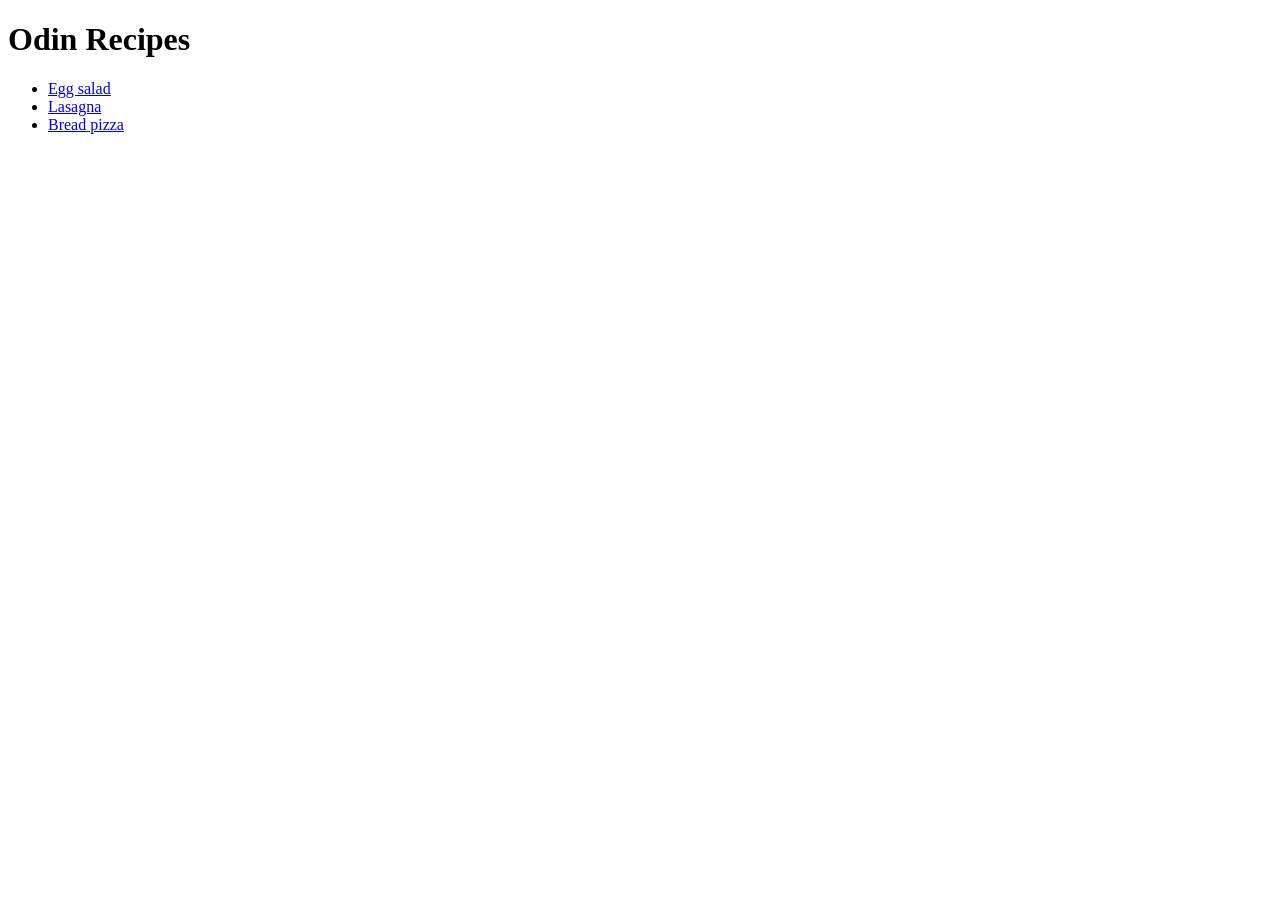
<file: index.html>
<!DOCTYPE html>
<html>
  <head>
    <meta charset="UTF-8">
    <meta name="viewport" content="width=device-width, initial-scale=1.0">
    <title>Odin Recipes</title>
  </head>
  <body>
    <h1>Odin Recipes</h1>
    <ul>
      <li><a href="recipes/egg-salad.html">Egg salad</a></li>
      <li><a href="recipes/lasagna.html">Lasagna</a></li>
      <li><a href="recipes/bread-pizza.html">Bread pizza</a></li>
    </ul>    
  </body>
</html>
</file>
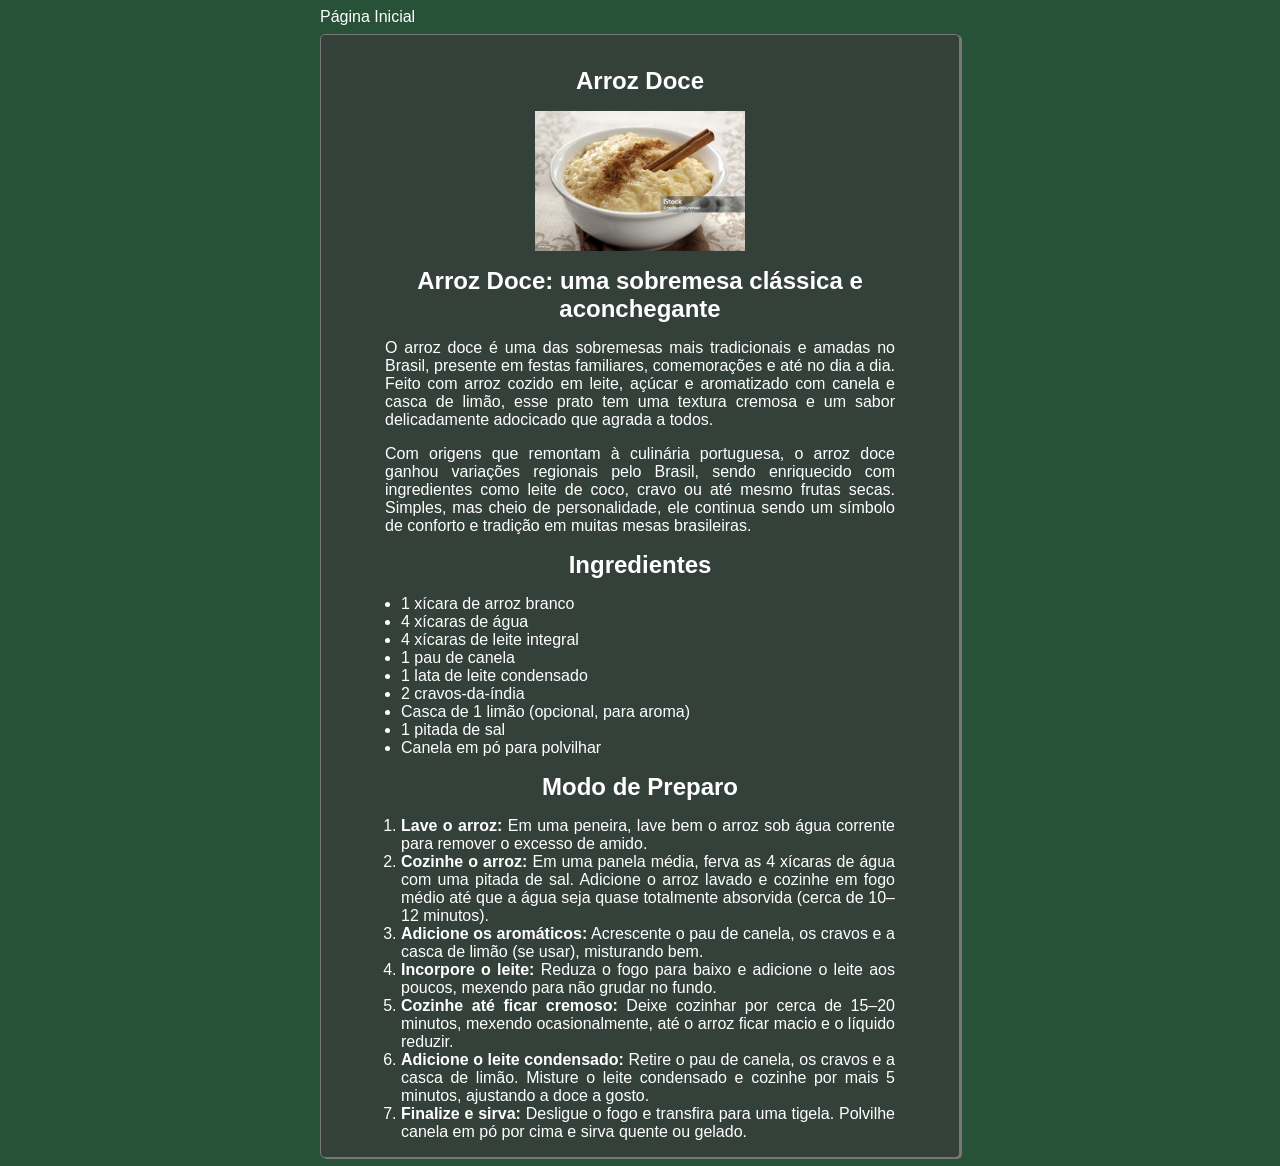
<file: recipes/arroz-doce.html>
<!DOCTYPE html>
<html lang="pt-BR">
  <head>
    <meta charset="UTF-8">
    <meta name="viewport" content="width=device-width, initial-scale=1.0">
    <link rel="stylesheet" href="../style.css">
    <title>Receita de Arroz Doce</title>
  </head>
  <body>

    <header>
      <nav>
        <a href="../index.html">Página Inicial</a>
      </nav>
    </header>

    <main>
      <article>
        <header>
          <h1>Arroz Doce</h1>
          <figure>
            <img src="../img/arroz-doce.jpg" alt="um pote de arroz doce" width="210">
          </figure>
        </header>

        <section>
          <h2>Arroz Doce: uma sobremesa clássica e aconchegante</h2>

          <p>O arroz doce é uma das sobremesas mais tradicionais e amadas no Brasil, presente em festas familiares, comemorações e até no dia a dia. Feito com arroz cozido em leite, açúcar e aromatizado com canela e casca de limão, esse prato tem uma textura cremosa e um sabor delicadamente adocicado que agrada a todos.</p>
          <p>Com origens que remontam à culinária portuguesa, o arroz doce ganhou variações regionais pelo Brasil, sendo enriquecido com ingredientes como leite de coco, cravo ou até mesmo frutas secas. Simples, mas cheio de personalidade, ele continua sendo um símbolo de conforto e tradição em muitas mesas brasileiras.</p>
        </section>

        <section>
          <h2>Ingredientes</h2>

          <ul>
            <li>1 xícara de arroz branco</li>
            <li>4 xícaras de água</li>
            <li>4 xícaras de leite integral</li>
            <li>1 pau de canela</li>
            <li>1 lata de leite condensado</li>
            <li>2 cravos-da-índia</li>
            <li>Casca de 1 limão (opcional, para aroma)</li>
            <li>1 pitada de sal</li>
            <li>Canela em pó para polvilhar</li>
          </ul>
        </section>

        <section>
          <h2>Modo de Preparo</h2>

          <ol>
            <li><strong>Lave o arroz:</strong> Em uma peneira, lave bem o arroz sob água corrente para remover o excesso de amido.</li>
            <li><strong>Cozinhe o arroz:</strong> Em uma panela média, ferva as 4 xícaras de água com uma pitada de sal. Adicione o arroz lavado e cozinhe em fogo médio até que a água seja quase totalmente absorvida (cerca de 10–12 minutos).</li>
            <li><strong>Adicione os aromáticos:</strong> Acrescente o pau de canela, os cravos e a casca de limão (se usar), misturando bem.</li>
            <li><strong>Incorpore o leite:</strong> Reduza o fogo para baixo e adicione o leite aos poucos, mexendo para não grudar no fundo.</li>
            <li><strong>Cozinhe até ficar cremoso:</strong> Deixe cozinhar por cerca de 15–20 minutos, mexendo ocasionalmente, até o arroz ficar macio e o líquido reduzir.</li>
            <li><strong>Adicione o leite condensado:</strong> Retire o pau de canela, os cravos e a casca de limão. Misture o leite condensado e cozinhe por mais 5 minutos, ajustando a doce a gosto.</li>
            <li><strong>Finalize e sirva:</strong> Desligue o fogo e transfira para uma tigela. Polvilhe canela em pó por cima e sirva quente ou gelado.</li>
          </ol>
        </section>
      </article>
    </main>
  </body>
</html>
</file>
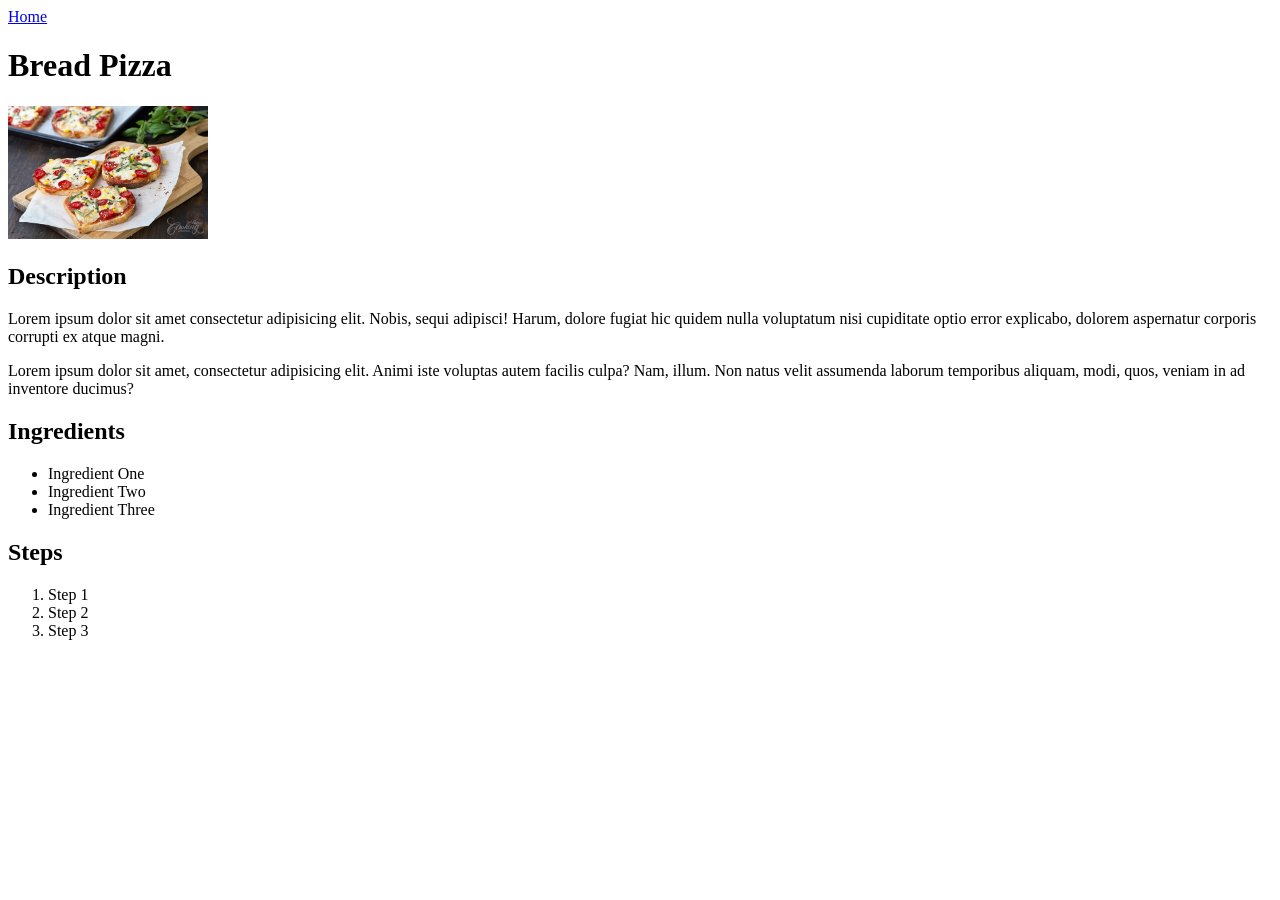
<file: recipes/bread-pizza.html>
<!DOCTYPE html>
<html>
  <head>
    <meta charset="UTF-8">
    <meta name="viewport" content="width=device-width, initial-scale=1.0">
    <title>Bread Pizza Recipe</title>
  </head>
  <body>
    <a href="../index.html">Home</a>
    <h1>Bread Pizza</h1>
    <img src="img/bread-pizza.jpg" alt="a delicious bread pizza" width="200">

    <h2>Description</h2>
    <p>Lorem ipsum dolor sit amet consectetur adipisicing elit. Nobis, sequi adipisci! Harum, dolore fugiat hic quidem nulla voluptatum nisi cupiditate optio error explicabo, dolorem aspernatur corporis corrupti ex atque magni.</p>
    <p>Lorem ipsum dolor sit amet, consectetur adipisicing elit. Animi iste voluptas autem facilis culpa? Nam, illum. Non natus velit assumenda laborum temporibus aliquam, modi, quos, veniam in ad inventore ducimus?</p>

    <h2>Ingredients</h2>
    <ul>
      <li>Ingredient One</li>
      <li>Ingredient Two</li>
      <li>Ingredient Three</li>
    </ul>

    <h2>Steps</h2>
    <ol>
      <li>Step 1</li>
      <li>Step 2</li>
      <li>Step 3</li>
    </ol>
  </body>
</html>
</file>
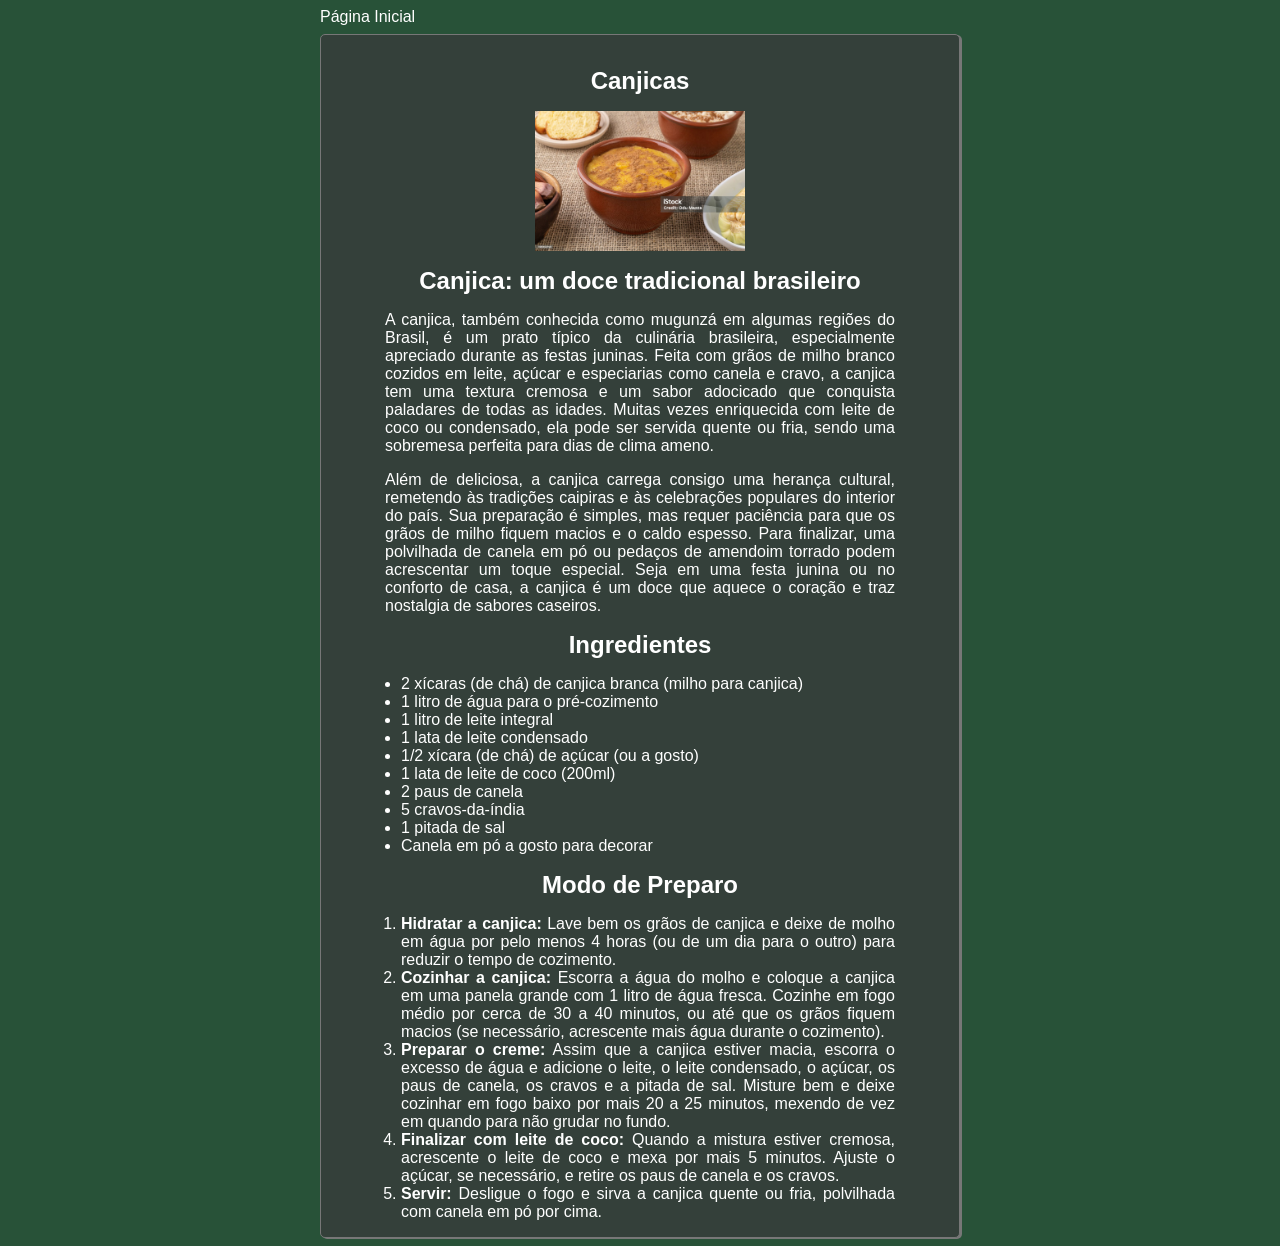
<file: recipes/canjica.html>
<!DOCTYPE html>
<html lang="pt-BR">
<head>
  <meta charset="UTF-8">
  <meta name="viewport" content="width=device-width, initial-scale=1.0">
  <link rel="stylesheet" href="../style.css">
  <title>Receita de Canjica</title>
</head>
<body>
  <header>
    <nav>
      <a href="../index.html">Página Inicial</a>
    </nav>
  </header>
  <main>
    
    <article>
      <header>
        <h1>Canjicas</h1>
        <figure>
          <img src="../img/canjica.jpg" alt="um pote de canjica" width="210">
        </figure>
      </header>
    
      <section>
        <h2>Canjica: um doce tradicional brasileiro</h2>
        
        <p>A canjica, também conhecida como mugunzá em algumas regiões do Brasil, é um prato típico da culinária brasileira, especialmente apreciado durante as festas juninas. Feita com grãos de milho branco cozidos em leite, açúcar e especiarias como canela e cravo, a canjica tem uma textura cremosa e um sabor adocicado que conquista paladares de todas as idades. Muitas vezes enriquecida com leite de coco ou condensado, ela pode ser servida quente ou fria, sendo uma sobremesa perfeita para dias de clima ameno.</p>

        <p>Além de deliciosa, a canjica carrega consigo uma herança cultural, remetendo às tradições caipiras e às celebrações populares do interior do país. Sua preparação é simples, mas requer paciência para que os grãos de milho fiquem macios e o caldo espesso. Para finalizar, uma polvilhada de canela em pó ou pedaços de amendoim torrado podem acrescentar um toque especial. Seja em uma festa junina ou no conforto de casa, a canjica é um doce que aquece o coração e traz nostalgia de sabores caseiros.</p>
      </section>

      <section>
        <h2>Ingredientes</h2>
        <ul>
          <li>2 xícaras (de chá) de canjica branca (milho para canjica)</li>
          <li>1 litro de água para o pré-cozimento</li>
          <li>1 litro de leite integral</li>
          <li>1 lata de leite condensado</li>
          <li>1/2 xícara (de chá) de açúcar (ou a gosto)</li>
          <li>1 lata de leite de coco (200ml)</li>
          <li>2 paus de canela</li>
          <li>5 cravos-da-índia</li>
          <li>1 pitada de sal</li>
          <li>Canela em pó a gosto para decorar</li>          
        </ul>
      </section>

      <section>
        <h2>Modo de Preparo</h2>
        
        <ol>
          <li><strong>Hidratar a canjica:</strong> Lave bem os grãos de canjica e deixe de molho em água por pelo menos 4 horas (ou de um dia para o outro) para reduzir o tempo de cozimento.</li>
          <li><strong>Cozinhar a canjica:</strong> Escorra a água do molho e coloque a canjica em uma panela grande com 1 litro de água fresca. Cozinhe em fogo médio por cerca de 30 a 40 minutos, ou até que os grãos fiquem macios (se necessário, acrescente mais água durante o cozimento).</li>
          <li><strong>Preparar o creme:</strong> Assim que a canjica estiver macia, escorra o excesso de água e adicione o leite, o leite condensado, o açúcar, os paus de canela, os cravos e a pitada de sal. Misture bem e deixe cozinhar em fogo baixo por mais 20 a 25 minutos, mexendo de vez em quando para não grudar no fundo.</li>
          <li><strong>Finalizar com leite de coco:</strong> Quando a mistura estiver cremosa, acrescente o leite de coco e mexa por mais 5 minutos. Ajuste o açúcar, se necessário, e retire os paus de canela e os cravos.</li>
          <li><strong>Servir:</strong> Desligue o fogo e sirva a canjica quente ou fria, polvilhada com canela em pó por cima.</li>
        </ol>
      </section>
    </article>
  </main>
</body>
</html>
</file>
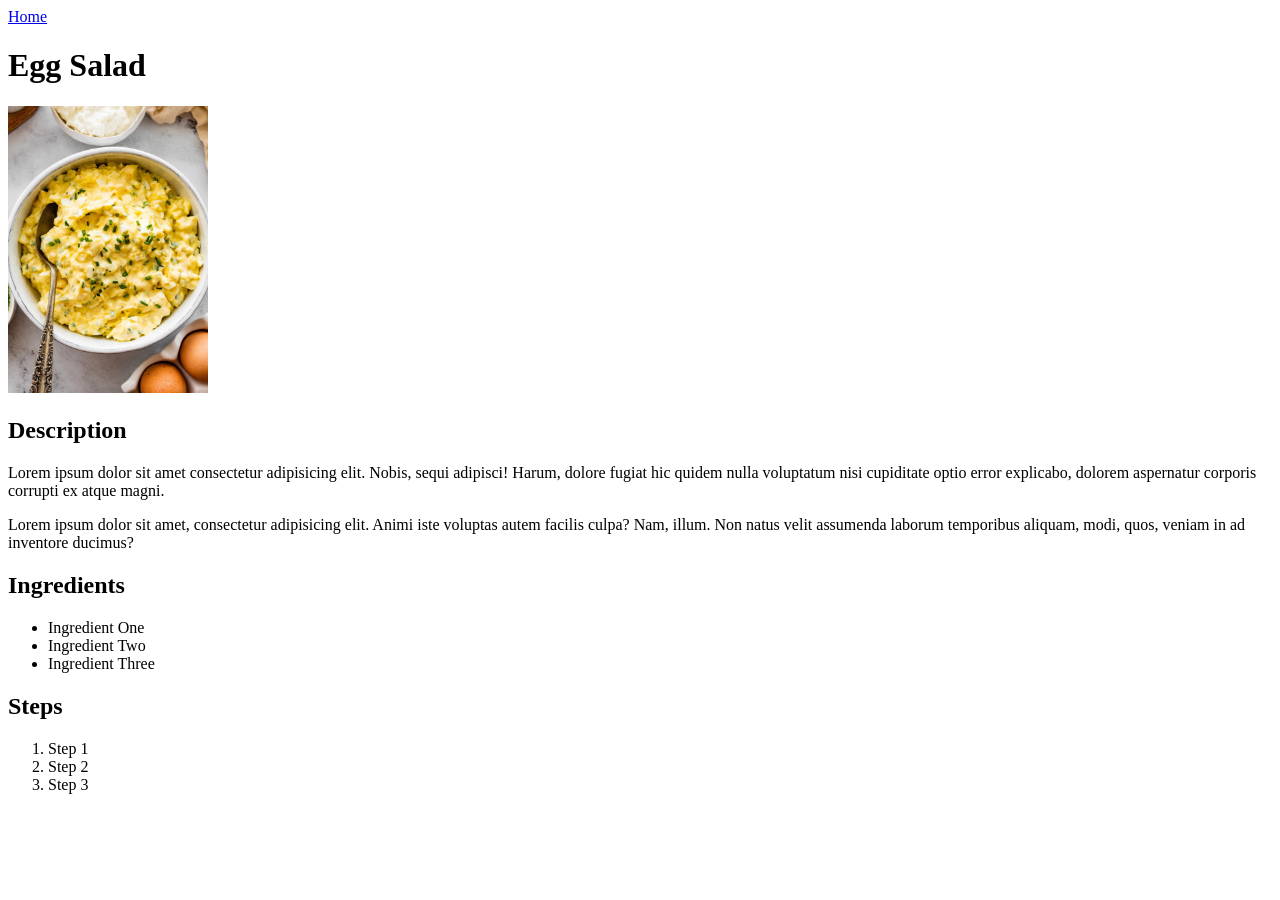
<file: recipes/egg-salad.html>
<!DOCTYPE html>
<html>
  <head>
    <meta charset="UTF-8">
    <meta name="viewport" content="width=device-width, initial-scale=1.0">
    <title>Egg Salad Recipe</title>
  </head>
  <body>
    <a href="../index.html">Home</a>
    <h1>Egg Salad</h1>
    <img src="img/egg-salad.jpg" alt="a delicious egg salad dish" width="200">

    <h2>Description</h2>
    <p>Lorem ipsum dolor sit amet consectetur adipisicing elit. Nobis, sequi adipisci! Harum, dolore fugiat hic quidem nulla voluptatum nisi cupiditate optio error explicabo, dolorem aspernatur corporis corrupti ex atque magni.</p>
    <p>Lorem ipsum dolor sit amet, consectetur adipisicing elit. Animi iste voluptas autem facilis culpa? Nam, illum. Non natus velit assumenda laborum temporibus aliquam, modi, quos, veniam in ad inventore ducimus?</p>

    <h2>Ingredients</h2>
    <ul>
      <li>Ingredient One</li>
      <li>Ingredient Two</li>
      <li>Ingredient Three</li>
    </ul>

    <h2>Steps</h2>
    <ol>
      <li>Step 1</li>
      <li>Step 2</li>
      <li>Step 3</li>
    </ol>
  </body>
</html>
</file>
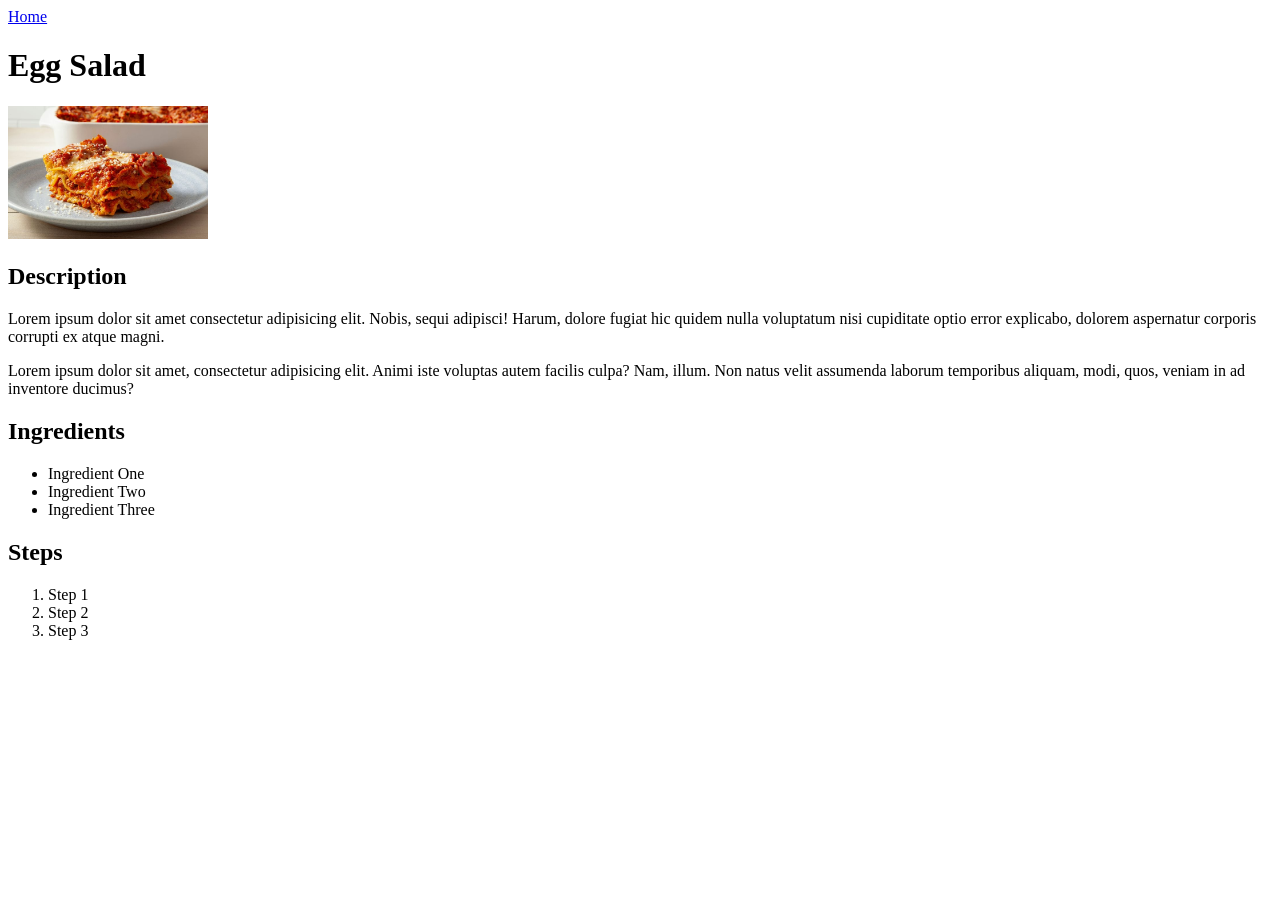
<file: recipes/lasagna.html>
<!DOCTYPE html>
<html>
  <head>
    <meta charset="UTF-8">
    <meta name="viewport" content="width=device-width, initial-scale=1.0">
    <title>Egg Salad Recipe</title>
  </head>
  <body>
    <a href="../index.html">Home</a>
    <h1>Egg Salad</h1>
    <img src="img/lasagna.jpg" alt="a delicious lasagna" width="200">

    <h2>Description</h2>
    <p>Lorem ipsum dolor sit amet consectetur adipisicing elit. Nobis, sequi adipisci! Harum, dolore fugiat hic quidem nulla voluptatum nisi cupiditate optio error explicabo, dolorem aspernatur corporis corrupti ex atque magni.</p>
    <p>Lorem ipsum dolor sit amet, consectetur adipisicing elit. Animi iste voluptas autem facilis culpa? Nam, illum. Non natus velit assumenda laborum temporibus aliquam, modi, quos, veniam in ad inventore ducimus?</p>

    <h2>Ingredients</h2>
    <ul>
      <li>Ingredient One</li>
      <li>Ingredient Two</li>
      <li>Ingredient Three</li>
    </ul>

    <h2>Steps</h2>
    <ol>
      <li>Step 1</li>
      <li>Step 2</li>
      <li>Step 3</li>
    </ol>
  </body>
</html>
</file>
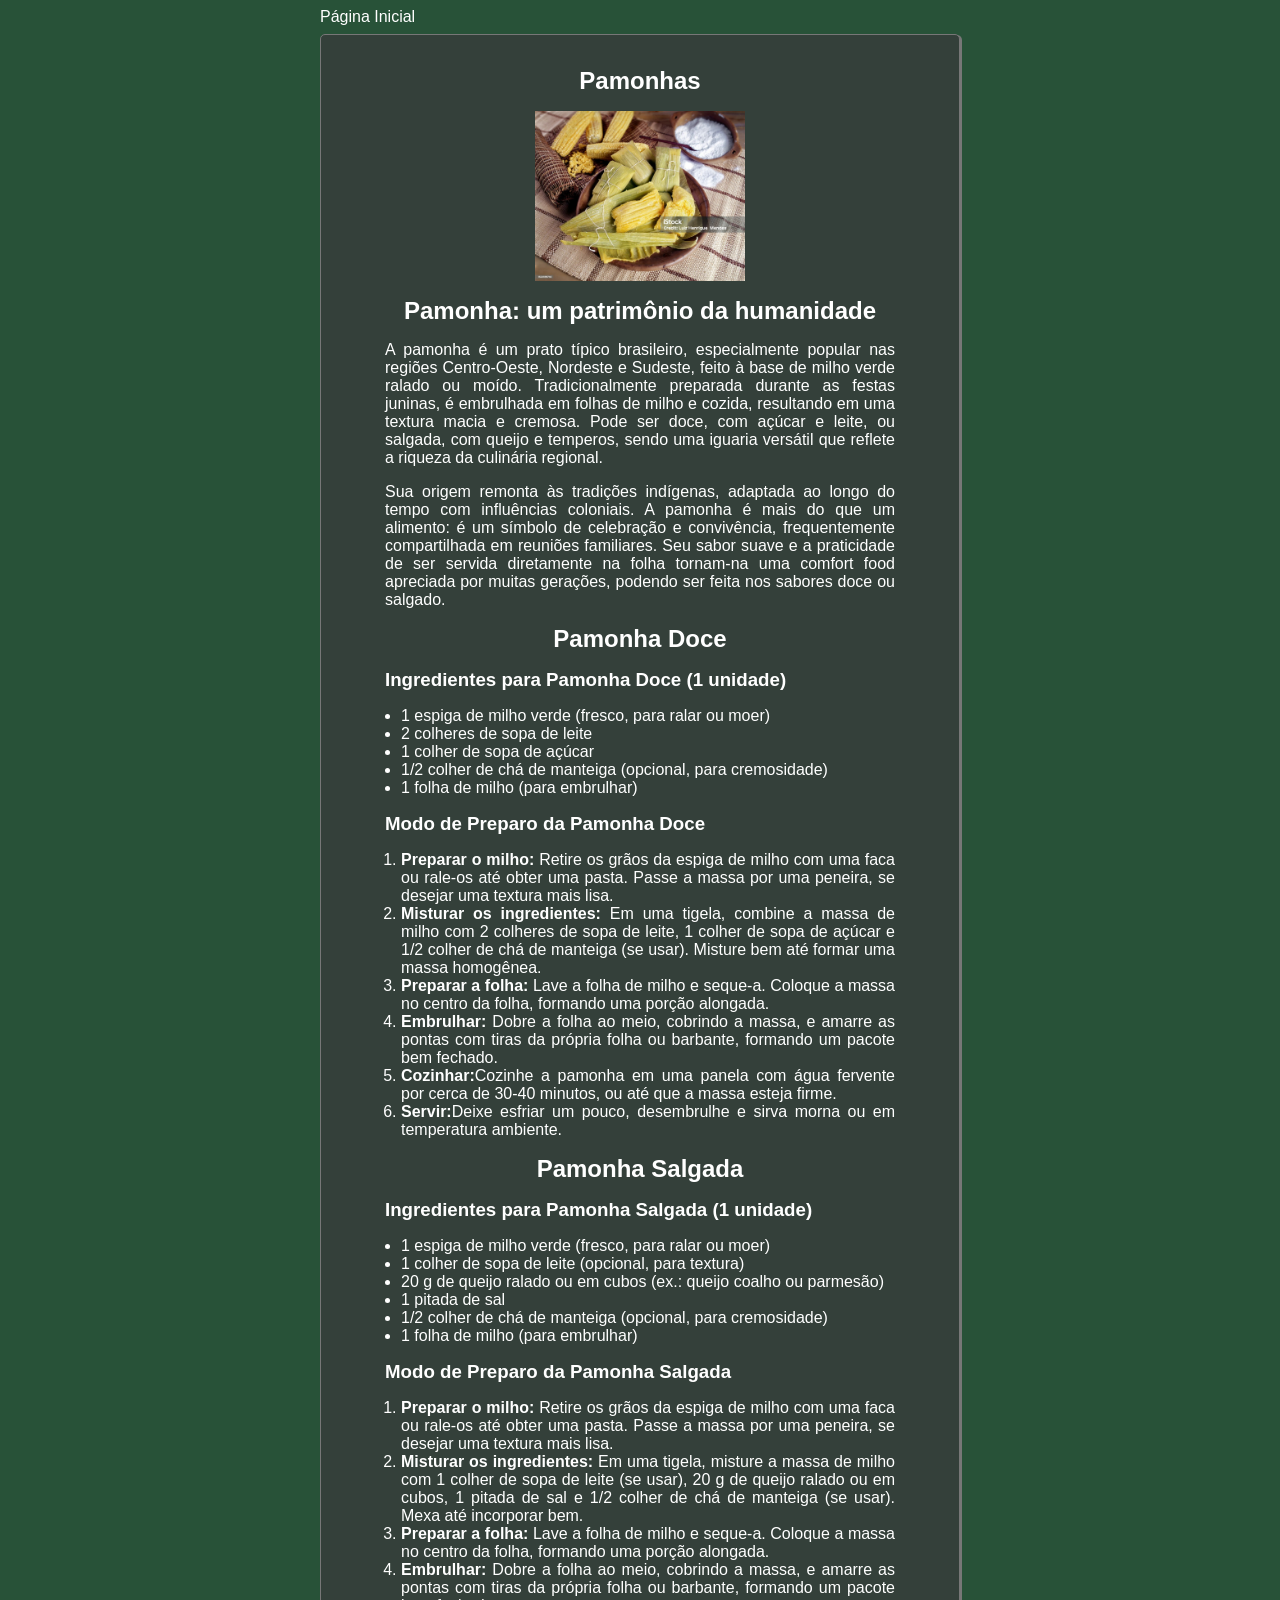
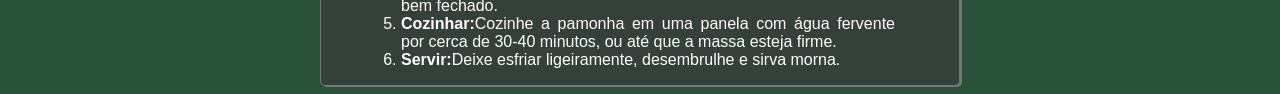
<file: recipes/pamonha.html>
<!DOCTYPE html>
<html lang="pt-BR">

  <head>
    <meta charset="UTF-8">
    <meta name="viewport" content="width=device-width, initial-scale=1.0">
    <link rel="stylesheet" href="../style.css">
    <title>Receita de Pamonha</title>
  </head>

  <body>
    
    <header>
      <nav>
        <a href="../index.html">Página Inicial</a>
      </nav>
    </header>

    <main>
      <article>
        <header>
          <h1>Pamonhas</h1>
          <figure>
            <img src="../img/pamonhas.jpg" alt="Pamonhas cozinhadas dispostas em um cesto de uma mesa" width="210">
          </figure>
        </header>

        <section>          
          <h2>Pamonha: um patrimônio da humanidade</h2>

          <p>A pamonha é um prato típico brasileiro, especialmente popular nas regiões Centro-Oeste, Nordeste e Sudeste, feito à base de milho verde ralado ou moído. Tradicionalmente preparada durante as festas juninas, é embrulhada em folhas de milho e cozida, resultando em uma textura macia e cremosa. Pode ser doce, com açúcar e leite, ou salgada, com queijo e temperos, sendo uma iguaria versátil que reflete a riqueza da culinária regional.</p>

          <p>Sua origem remonta às tradições indígenas, adaptada ao longo do tempo com influências coloniais. A pamonha é mais do que um alimento: é um símbolo de celebração e convivência, frequentemente compartilhada em reuniões familiares. Seu sabor suave e a praticidade de ser servida diretamente na folha tornam-na uma comfort food apreciada por muitas gerações, podendo ser feita nos sabores doce ou salgado.</p>
        </section>
      </article>

      <article>
        <header>
          <h2>Pamonha Doce</h2>
        </header>

        <section>
          <h3>Ingredientes para Pamonha Doce (1 unidade)</h3>
  
          <ul>
            <li>1 espiga de milho verde (fresco, para ralar ou moer)</li>        
            <li>2 colheres de sopa de leite</li>
            <li>1 colher de sopa de açúcar</li>
            <li>1/2 colher de chá de manteiga (opcional, para cremosidade)</li>
            <li>1 folha de milho (para embrulhar)</li>
          </ul>
        </section>

        <section>
          <h3>Modo de Preparo da Pamonha Doce</h3>
    
          <ol>
            <li><strong>Preparar o milho:</strong> Retire os grãos da espiga de milho com uma faca ou rale-os até obter uma pasta. Passe a massa por uma peneira, se desejar uma textura mais lisa.</li>        
            <li><strong>Misturar os ingredientes:</strong> Em uma tigela, combine a massa de milho com 2 colheres de sopa de leite, 1 colher de sopa de açúcar e 1/2 colher de chá de manteiga (se usar). Misture bem até formar uma massa homogênea.</li>
            <li><strong>Preparar a folha:</strong> Lave a folha de milho e seque-a. Coloque a massa no centro da folha, formando uma porção alongada.</li>
            <li><strong>Embrulhar:</strong> Dobre a folha ao meio, cobrindo a massa, e amarre as pontas com tiras da própria folha ou barbante, formando um pacote bem fechado.</li>
            <li><strong>Cozinhar:</strong>Cozinhe a pamonha em uma panela com água fervente por cerca de 30-40 minutos, ou até que a massa esteja firme.</li>
            <li><strong>Servir:</strong>Deixe esfriar um pouco, desembrulhe e sirva morna ou em temperatura ambiente.</li>
          </ol>
        </section>
      </article>

      <article>
        <header>
          <h2>Pamonha Salgada</h2>
        </header>

        <section>
          <h3>Ingredientes para Pamonha Salgada (1 unidade)</h3>
    
          <ul>
            <li>1 espiga de milho verde (fresco, para ralar ou moer)</li>        
            <li>1 colher de sopa de leite (opcional, para textura)</li>
            <li>20 g de queijo ralado ou em cubos (ex.: queijo coalho ou parmesão)</li>
            <li>1 pitada de sal</li>
            <li>1/2 colher de chá de manteiga (opcional, para cremosidade)</li>
            <li>1 folha de milho (para embrulhar)</li>
          </ul>
        </section>

        <section>
          <h3>Modo de Preparo da Pamonha Salgada</h3>
    
          <ol>
            <li><strong>Preparar o milho:</strong> Retire os grãos da espiga de milho com uma faca ou rale-os até obter uma pasta. Passe a massa por uma peneira, se desejar uma textura mais lisa.</li>        
            <li><strong>Misturar os ingredientes:</strong> Em uma tigela, misture a massa de milho com 1 colher de sopa de leite (se usar), 20 g de queijo ralado ou em cubos, 1 pitada de sal e 1/2 colher de chá de manteiga (se usar). Mexa até incorporar bem.</li>
            <li><strong>Preparar a folha:</strong> Lave a folha de milho e seque-a. Coloque a massa no centro da folha, formando uma porção alongada.</li>
            <li><strong>Embrulhar:</strong> Dobre a folha ao meio, cobrindo a massa, e amarre as pontas com tiras da própria folha ou barbante, formando um pacote bem fechado.</li>
            <li><strong>Cozinhar:</strong>Cozinhe a pamonha em uma panela com água fervente por cerca de 30-40 minutos, ou até que a massa esteja firme.</li>
            <li><strong>Servir:</strong>Deixe esfriar ligeiramente, desembrulhe e sirva morna.</li>
          </ol>
        </section>
      </article>
    </main>
  </body>
</html>
</file>
<file: style.css>
* {
  margin: 0;
  padding: 0;
  box-sizing: border-box;
}

body {
  background-color: #285238;
  color: white;
  font-family: 'Trebuchet MS', 'Lucida Sans Unicode', 'Lucida Grande', 'Lucida Sans', Arial, sans-serif;
}

main {
  border: 1px solid #777777;
  border-radius: 5px;
  box-shadow: 2px 1px #777777;
  width: 50%;
  margin: 8px auto;
  background-color: #34403A;
  padding: 16px 64px;
}

h1,
h2 {
  text-align: center;
}

h1,
h2,
h3 {
  margin: 16px 0;
}

a {
  text-decoration: none;
  max-width: fit-content;
  margin-bottom: 8px;
  color: white;
  display: block;
}

a:hover {
  color: #18FF6D;
}

header {
  width: 50%;
  margin: 8px auto;
}

ol,
ul {
  margin-left: 16px;
  text-align: justify;
}

p {
  text-align: justify;
  margin-bottom: 16px;
}

figure {
  display: flex;
}

img {
  margin: 0 auto;
}
</file>
